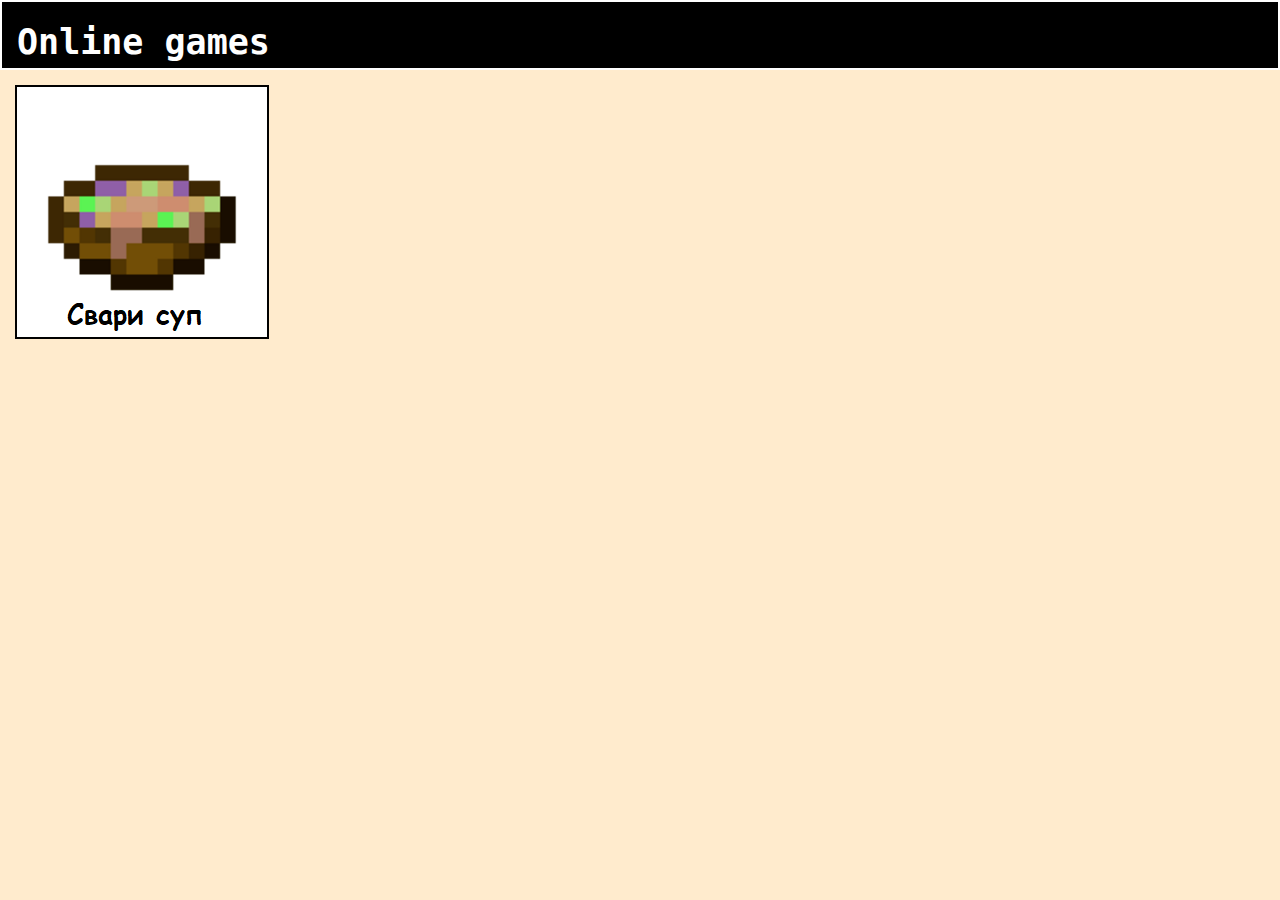
<file: online games/index.html>
<!DOCTYPE html>
<html lang="en">
<head>
    <meta charset="UTF-8">
    <link rel="stylesheet" href="main.css">
    <meta http-equiv="X-UA-Compatible" content="IE=edge">
    <meta name="viewport" content="width=device-width, initial-scale=1.0">
    <title>Играть онлайн на телефоне</title>
</head>
<body>
    <header>
        <h1 class="onga">Online games</h1>
    </header>
    <main>
        <div class="svaris">
            <a href="svarisup.html"><img class="game" src="img/ваы.png" alt="Свари суп"></a>
        </div>
        
    </main>
</body>
</html>
</file>
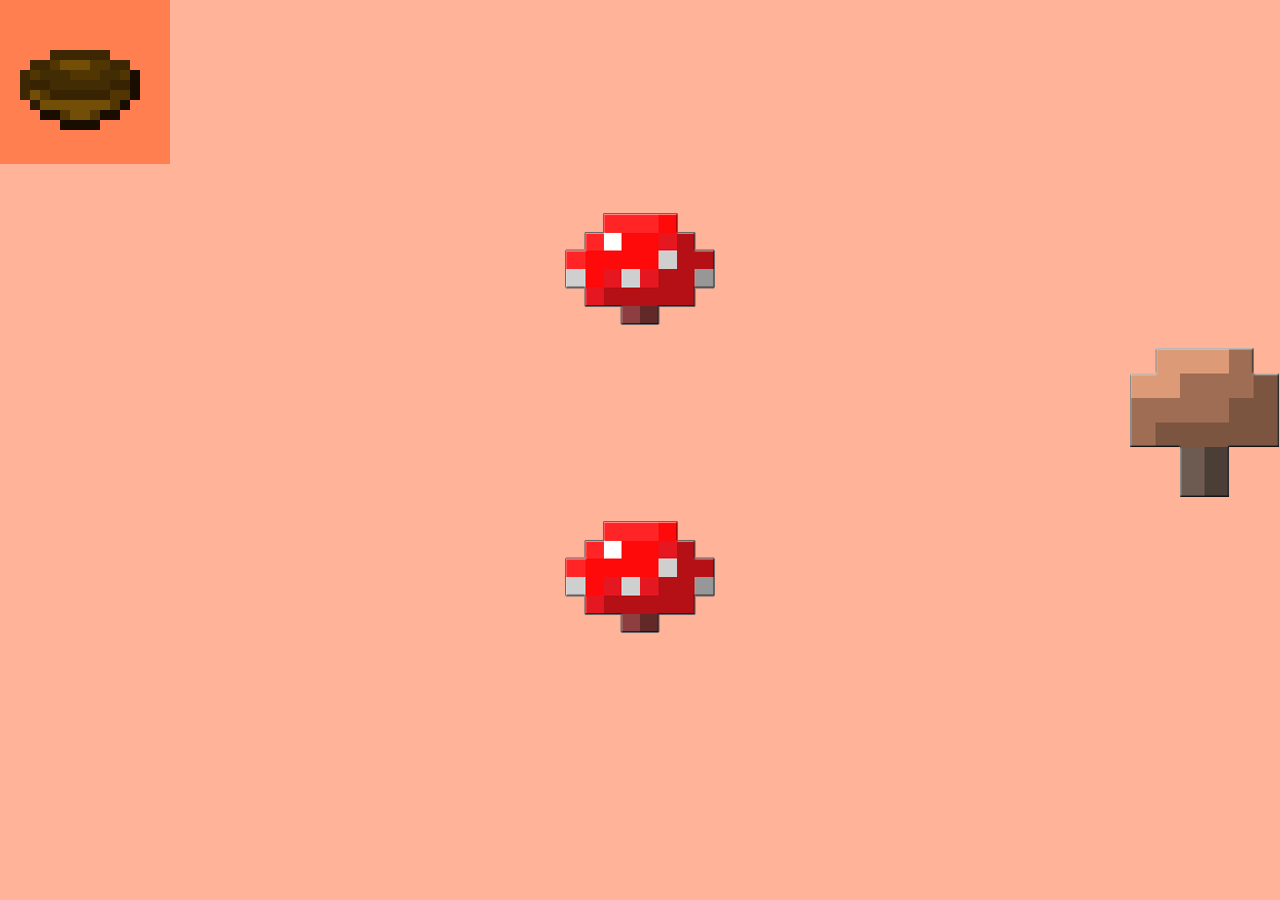
<file: online games/pasxalka 2.html>
<!DOCTYPE html>
<html lang="en">

<head>
    <meta charset="UTF-8">
    <meta http-equiv="X-UA-Compatible" content="IE=edge">
    <link rel="stylesheet" href="pasxalka.css">
    <meta name="viewport" content="width=device-width, initial-scale=1.0">
    <title>Свари суп</title>
</head>

<body>
    <div class="mix">
        <img src="dre.png" alt="">
    </div>
    <main>

        <div class="u">
            <a href="pasxalka 3.html"><img src="unnamed (1).png" alt=""></a>
        </div>

        <div class="u2">
            <a href=""><img src="unnamed.png" alt=""></a>
        </div>

        <div class="u3">
            <a href=""><img src="unnamed (1).png" alt=""></a>
        </div>
        
    </main>
</body>

</html>
</file>
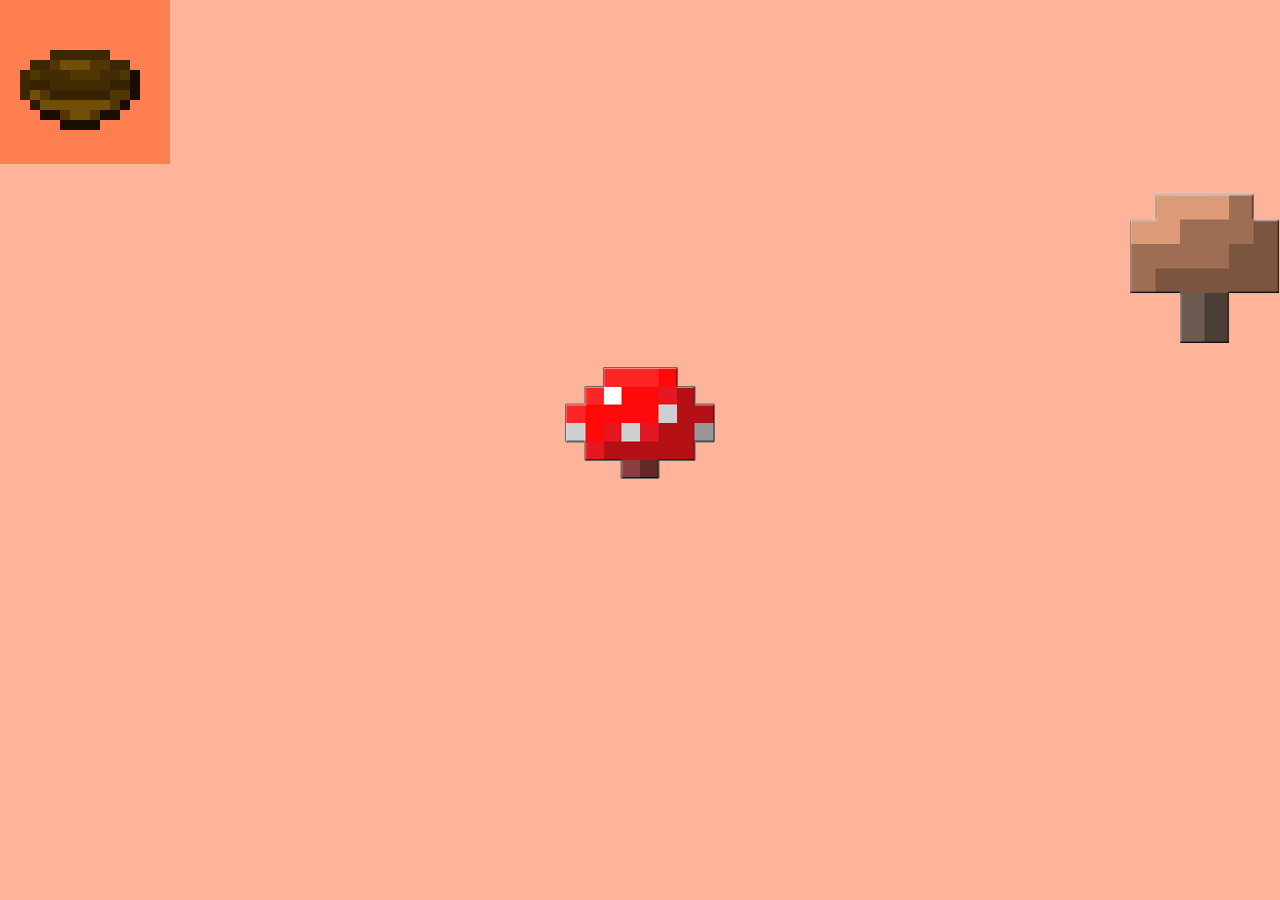
<file: online games/pasxalka 3.html>
<!DOCTYPE html>
<html lang="en">

<head>
    <meta charset="UTF-8">
    <meta http-equiv="X-UA-Compatible" content="IE=edge">
    <link rel="stylesheet" href="pasxalka.css">
    <meta name="viewport" content="width=device-width, initial-scale=1.0">
    <title>Свари суп</title>
</head>

<body>
    <div class="mix">
        <img src="dre.png" alt="">
    </div>
    <main>


        <div class="u2">
            <a href="pasxalka 4.html"><img src="unnamed.png" alt=""></a>
        </div>

        <div class="u3">
            <a href=""><img src="unnamed (1).png" alt=""></a>
        </div>
        
    </main>
</body>

</html>
</file>
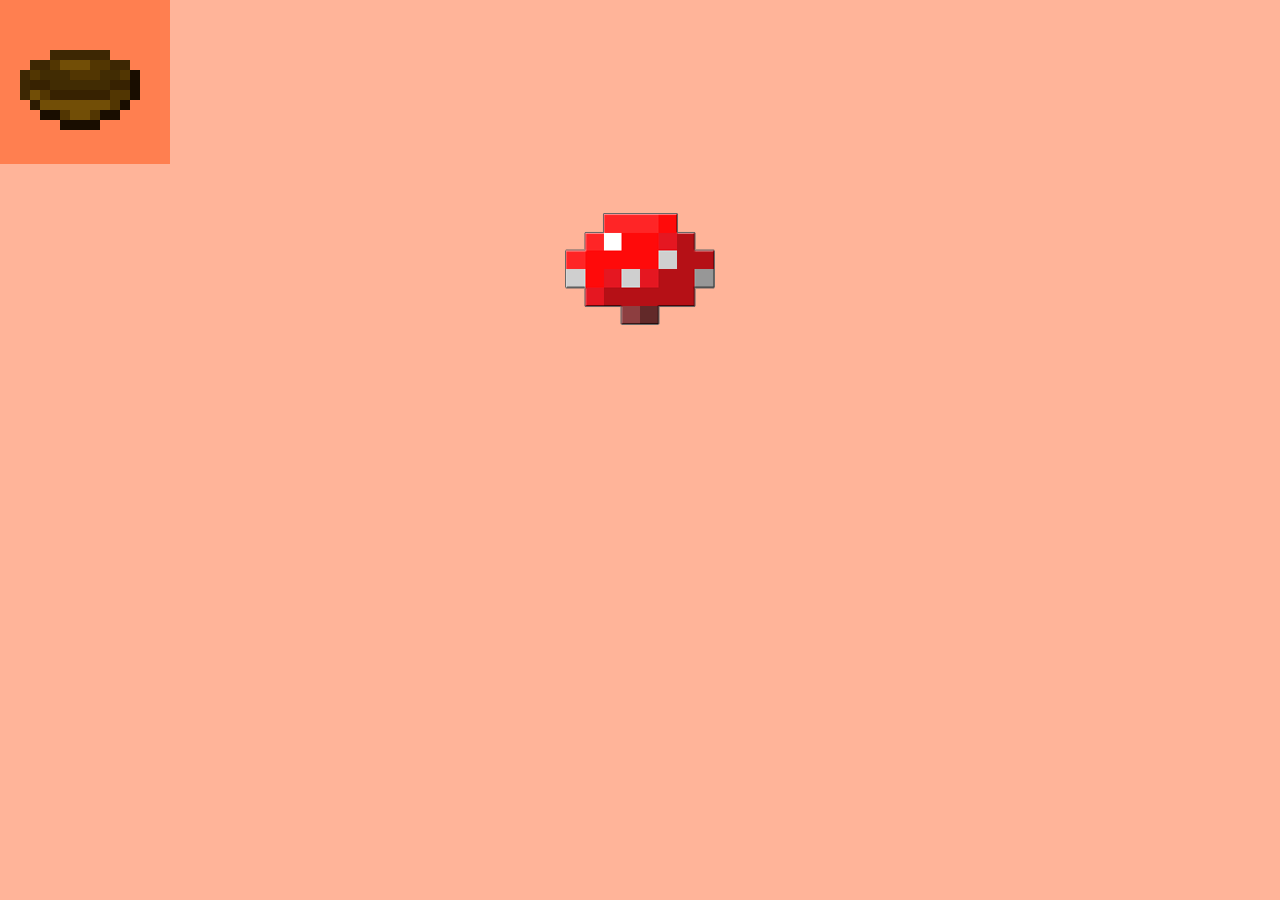
<file: online games/pasxalka 4.html>
<!DOCTYPE html>
<html lang="en">

<head>
    <meta charset="UTF-8">
    <meta http-equiv="X-UA-Compatible" content="IE=edge">
    <link rel="stylesheet" href="pasxalka.css">
    <meta name="viewport" content="width=device-width, initial-scale=1.0">
    <title>Свари суп</title>
</head>

<body>
    <div class="mix">
        <img src="dre.png" alt="">
    </div>
    <main>


        <div class="u3">
            <a href="pasxalka 5.html"><img src="unnamed (1).png" alt=""></a>
        </div>
        
    </main>
</body>

</html>
</file>
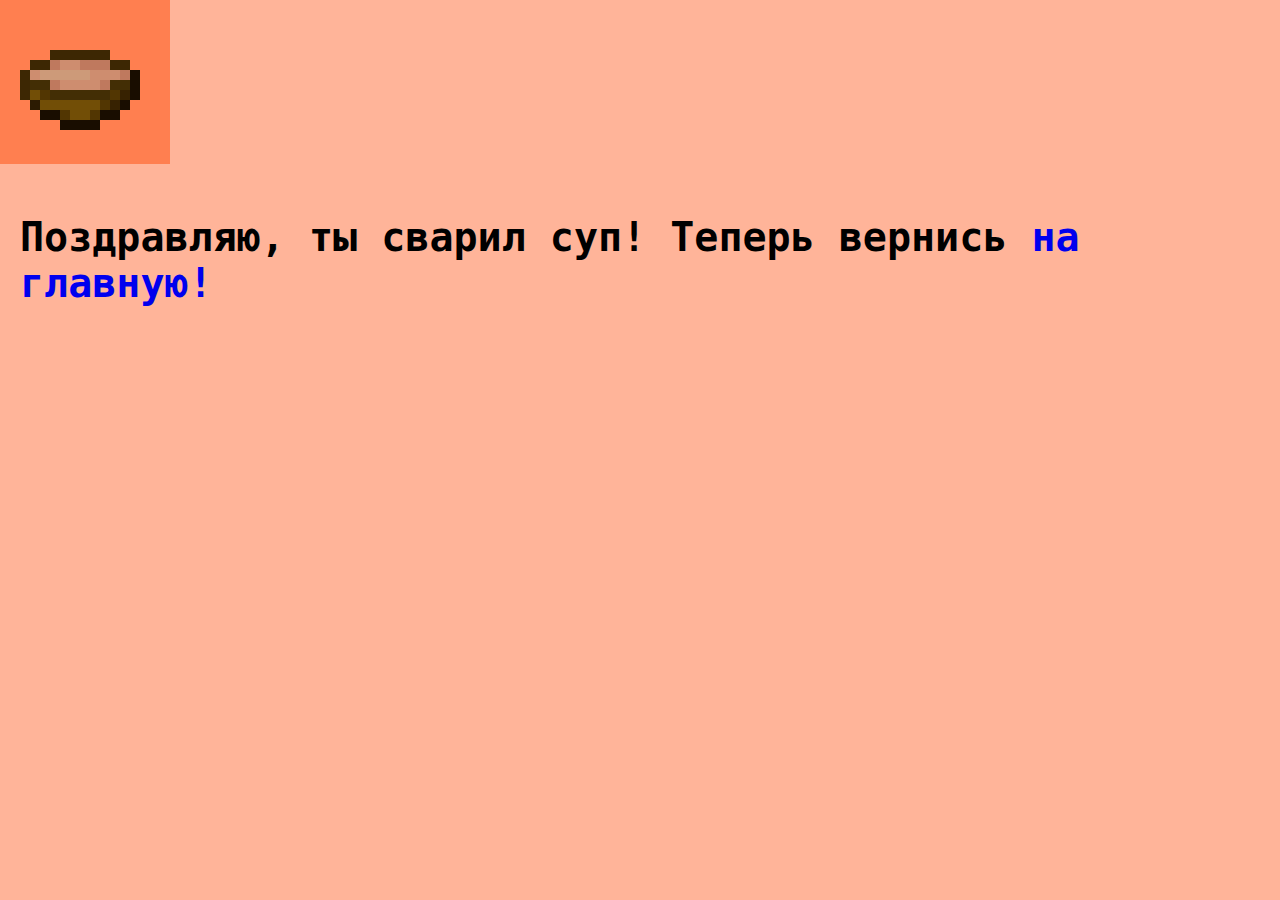
<file: online games/pasxalka 5.html>
<!DOCTYPE html>
<html lang="en">

<head>
    <meta charset="UTF-8">
    <meta http-equiv="X-UA-Compatible" content="IE=edge">
    <link rel="stylesheet" href="pasxalka end.css">
    <meta name="viewport" content="width=device-width, initial-scale=1.0">
    <title>Свари суп</title>
</head>

<body>
    <header>
            <div class="mix">
        <img src="уцву.png" alt="">
    </div>
    <h1>Поздравляю, ты сварил суп! Теперь вернись <a class="gl" href="index.html">на главную!</a> </h1>
    </header>

    <main>


        
    </main>
</body>

</html>
</file>
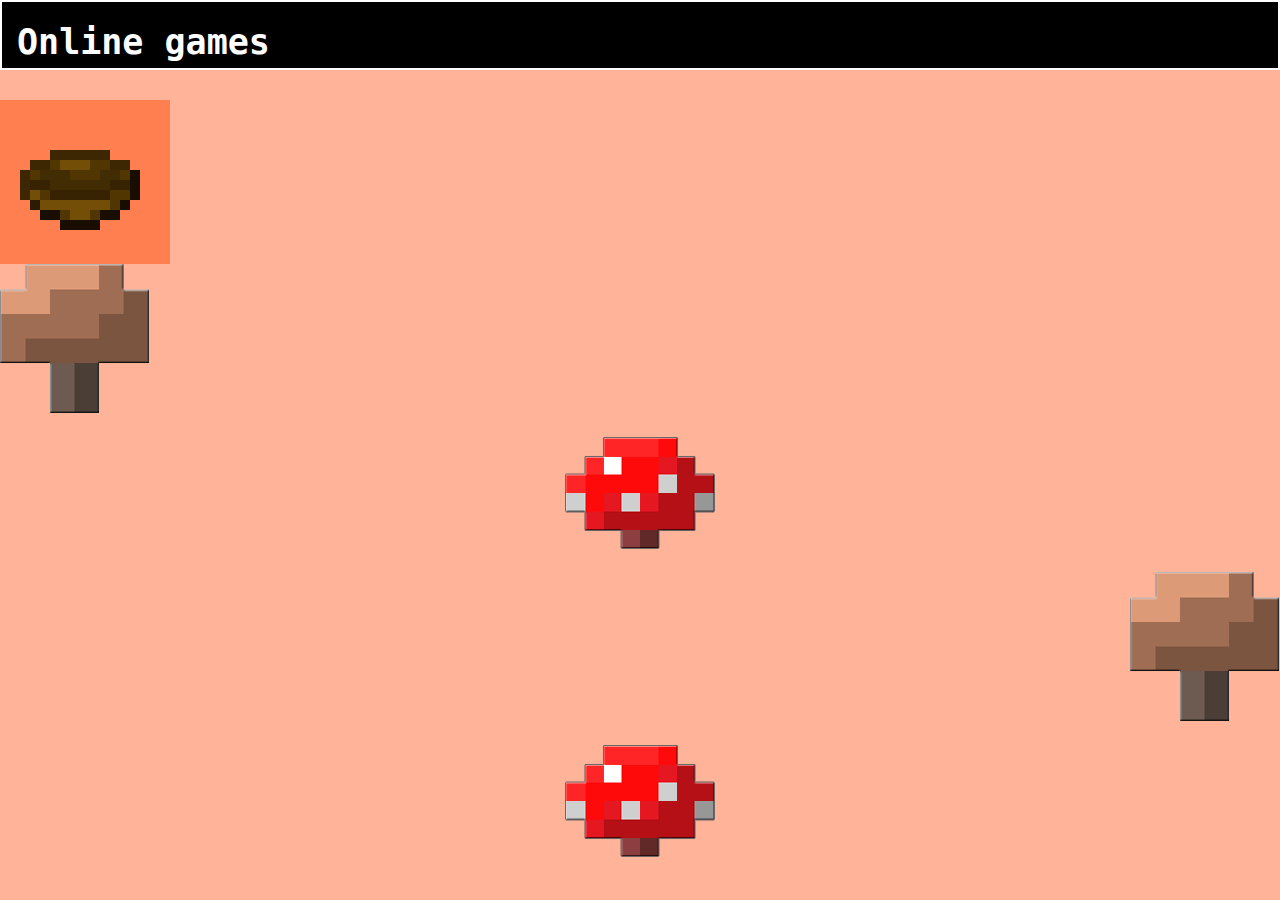
<file: online games/svarisup.html>
<!DOCTYPE html>
<html lang="en">

<head>
    <meta charset="UTF-8">
    <link rel="stylesheet" href="svarisup.css">
    <link rel="stylesheet" href="pasxalka.css">
    <meta http-equiv="X-UA-Compatible" content="IE=edge">
    <meta name="viewport" content="width=device-width, initial-scale=1.0">
    <title>Свари суп онлайн</title>
</head>

<body>
    <header>
        <h1 class="onga">Online games</h1>
    </header>

    <main>
        <div class="mix">
            <img src="dre.png" alt="">
        </div>
        <div class="u0">
            <a href="pasxalka 2.html"><img src="unnamed.png" alt=""></a>
        </div>

        <div class="u">
            <a href=""><img src="unnamed (1).png" alt=""></a>
        </div>

        <div class="u2">
            <a href=""><img src="unnamed.png" alt=""></a>
        </div>

        <div class="u3">
            <a href=""><img src="unnamed (1).png" alt=""></a>
        </div>

    </main>
</body>

</html>
</file>
<file: online games/main.css>
* {
    margin: 0;
    padding: 0;
    box-sizing: border-box;
}

header {
    background-color: rgb(0, 0, 0);
    border: 2px solid white;
    height: 70px;
}

.onga {
    color: white;
    font-family: monospace;
    font-size: 35px;
    margin-left: 15px ;
    margin-top: 20px;
}

.game {
    max-width: 30%;
    border: 2px solid black;
}

.svaris {
    margin-top: 15px;
    margin-left: 15px;
}

.game:hover {
    transform: scale(1.1);
}

body {
    background-color: blanchedalmond;
}
</file>
<file: online games/pasxalka.css>
* {
    margin: 0;
    padding: 0;
    box-sizing: border-box;
}

.mix {
    background-color: coral;
    width: 170px;
}

body {
    background-color: rgb(255, 180, 153);
    width: 100%;
    padding: auto;
}

.u {
    display: flex;
    justify-content: center;
}

.u2 {
    display: flex;
    justify-content: flex-end;
}

.u3 {
    display: flex;
    justify-content: center;
}

main {
    margin-top: 30px;
}
</file>
<file: online games/pasxalka end.css>
* {
    margin: 0;
    padding: 0;
    box-sizing: border-box;
}

.mix {
    background-color: coral;
    width: 170px;
    
}

body {
    background-color: rgb(255, 180, 153);
    width: 100%;
    padding: auto;
}



main {
    margin-top: 30px;
}

h1 {
    font-size: 40px;
    font-family: monospace;
    margin-top: 50px;
    margin-left: 20px;
}

.gl {
    font-size: 40px;
    text-decoration: none;
    font-family: monospace;
    margin-top: 50px;
}
</file>
<file: online games/svarisup.css>
* {
    margin: 0;
    padding: 0;
    box-sizing: border-box;
}

header {
    background-color: rgb(0, 0, 0);
    border: 2px solid white;
    height: 70px;
}

.onga {
    color: white;
    font-family: monospace;
    font-size: 35px;
    margin-left: 15px ;
    margin-top: 20px;
}

.game {
    max-width: 30%;
    border: 2px solid black;
}

.svaris {
    margin-top: 15px;
    margin-left: 15px;
}

.game:hover {
    transform: scale(1.1);
}

body {
    background-color: blanchedalmond;
}
</file>
